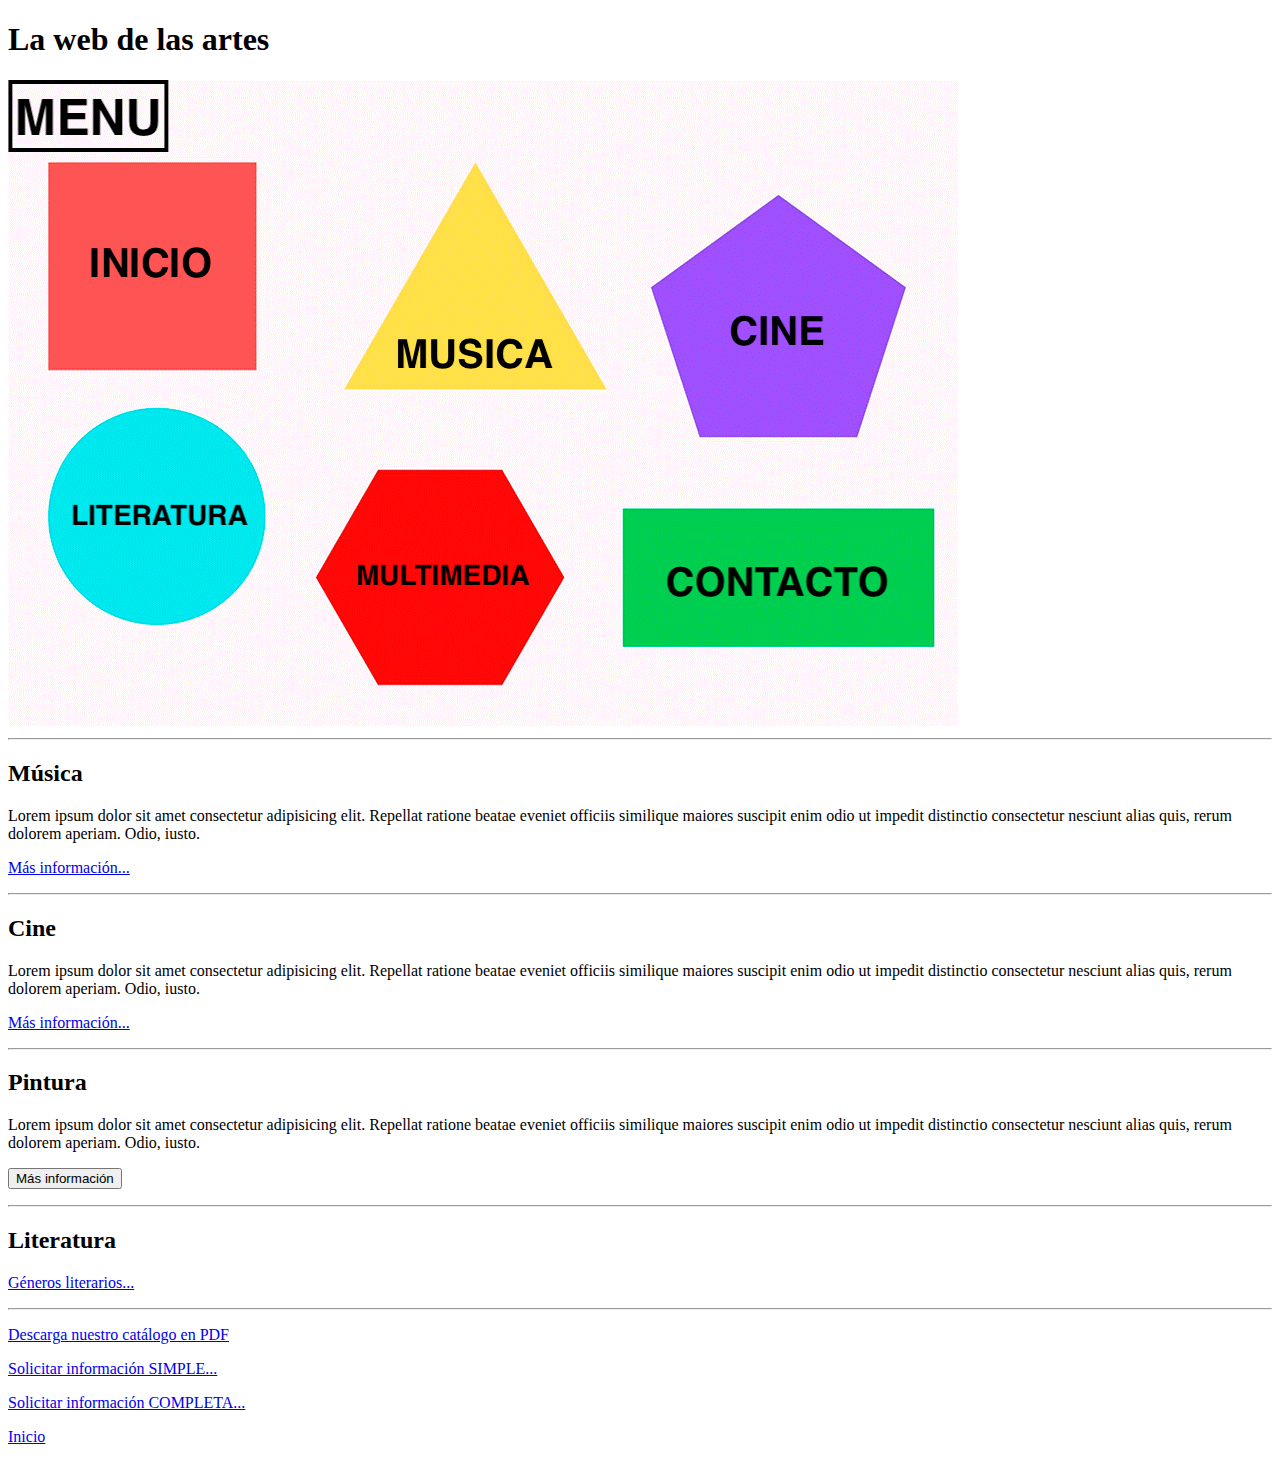
<file: index.html>
<!--Javier Pérez Pérez 1ºDAM B-->
<!DOCTYPE html>
<html lang="es">
<head>
    <meta charset="UTF-8">
    <meta name="viewport" content="width=device-width, initial-scale=1.0">
    <title>Musicando</title>
    <link rel="styleshett" href="css/estilos.css">
    <link rel="icon" type="image/png" sizes="96x96" href="images/favicon-96x96.png">
</head>
<div class="header">
    <header>
        <h1 id="Inicio">La web de las artes</h1>
    </header>
</div>
<div class="body">
    <body>
        <div class="mapa">
            <img src="images/figuras-menu.png" alt="Fotografía del menú" usemap="#mapa_zonas"/>
            <map name="mapa_zonas">
                <area shape="rect" coords="42,81,247,292" href="index.html">
                <area shape="poly" coords="338,309,468,88,597,307" href="html/musica.html">
                <area shape="poly" coords="770,115,646,208,694,356,850,355,897,208" href="html/cine.html">
                <area shape="circle" coords="148,435,110" href="html/generosLiterarios.html">
                <area shape="poly" coords="372,391,496,393,556,497,494,602,370,603,308,498" href="html/multimedia.html">
                <area shape="rect" coords="616,429,925,566" href="html/contacto.html">
            </map>
            <hr>
        </div>
        <div class="musica">
            <h2>Música</h2>
            <p>Lorem ipsum dolor sit amet consectetur adipisicing elit. Repellat ratione beatae eveniet officiis similique maiores suscipit enim odio ut impedit distinctio consectetur nesciunt alias quis, rerum dolorem aperiam. Odio, iusto.</p>
            <p><a href="html/musica.html">Más información...</a></p>
            <hr>
        </div>
        <div class="Cine">
            <h2>Cine</h2>
            <p>Lorem ipsum dolor sit amet consectetur adipisicing elit. Repellat ratione beatae eveniet officiis similique maiores suscipit enim odio ut impedit distinctio consectetur nesciunt alias quis, rerum dolorem aperiam. Odio, iusto.</p>
            <p><a href="html/cine.html">Más información...</a></p>
            <hr>
        </div>
        <div class="Pintura">
            <h2>Pintura</h2>
            <p>Lorem ipsum dolor sit amet consectetur adipisicing elit. Repellat ratione beatae eveniet officiis similique maiores suscipit enim odio ut impedit distinctio consectetur nesciunt alias quis, rerum dolorem aperiam. Odio, iusto.</p>
            <p><button onclick="alert('No disponible')">Más información</button></p>
            <hr>
        </div>
        <div class="Literatura">
            <h2>Literatura</h2>
            <p><a href="html/generosLiterarios.html">Géneros literarios...</a></p>
            <hr>
        </div>
    </body>
</div>
<div class="footer">
    <footer>
        <p><a href="pdf/Cerebro-y-musica.pdf">Descarga nuestro catálogo en PDF</a></p>
        <p><a href="mailto:nombredireccion@contacto.com" title="Dirreccion de email para solicitar información simple">Solicitar información SIMPLE...</a></p>
        <p><a href="html/contacto.html">Solicitar información COMPLETA...</a></p>
        <p><a href="#Inicio">Inicio</a></p>
    </footer>
</div>
</html>
</file>
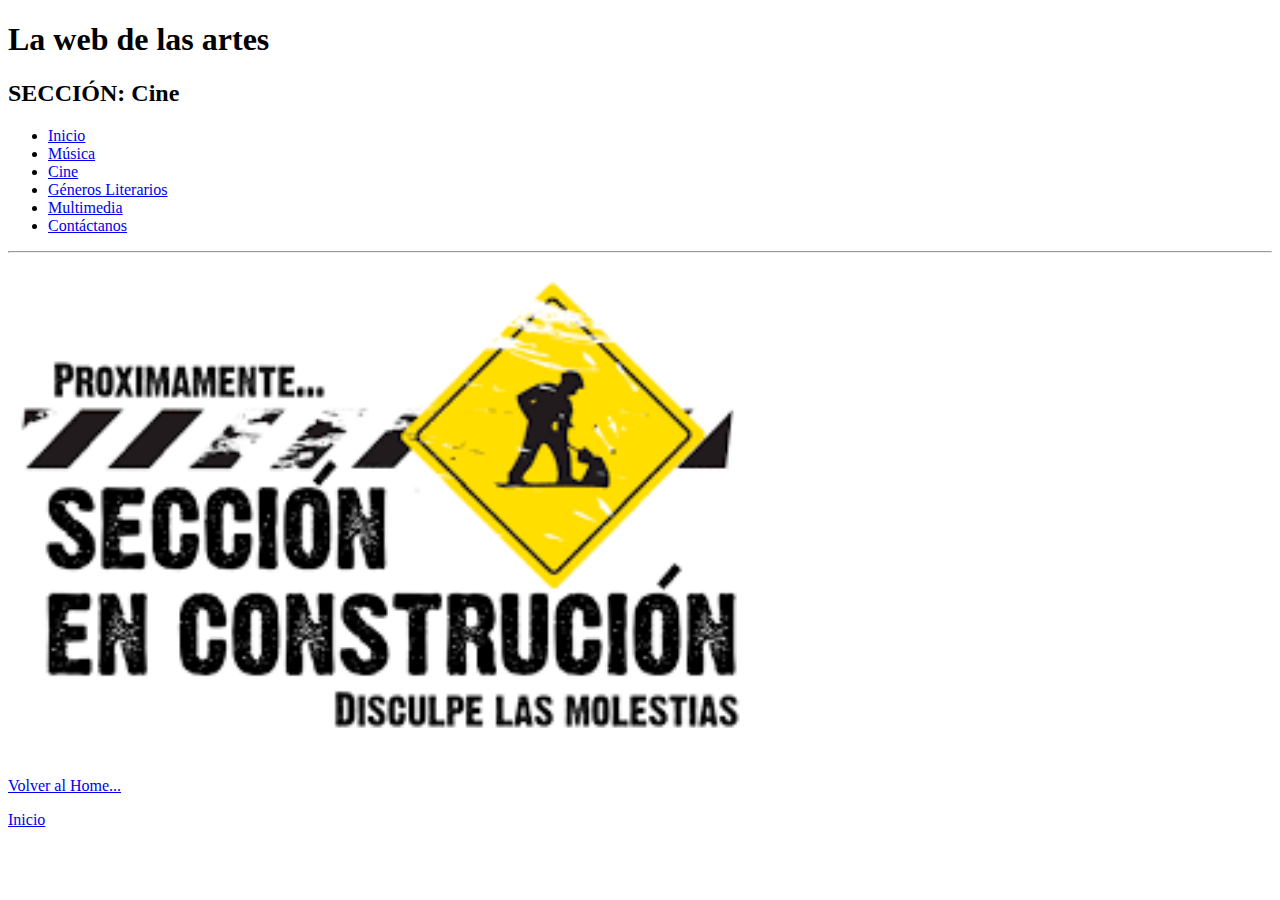
<file: html/cine.html>
<!--Javier Pérez Pérez 1ºDAM B-->
<!DOCTYPE html>
<html lang="en">
<head>
    <meta charset="UTF-8">
    <meta name="viewport" content="width=device-width, initial-scale=1.0">
    <title>Cine Musicando</title>
    <link rel="icon" type="image/png" sizes="96x96" href="../images/favicon-96x96.png">
</head>
<body>
    <h1>La web de las artes</h1>
    <h2>SECCIÓN: Cine</h2>
    <ul>
        <li><a href="../index.html">Inicio</a></li>
        <li><a href="musica.html">Música</a></li>
        <li><a href="cine.html">Cine</a></li>
        <li><a href="generosLiterarios.html">Géneros Literarios</a></li>
        <li><a href="multimedia.html">Multimedia</a></li>
        <li><a href="contacto.html">Contáctanos</a></li>
    </ul>

    <hr>

    <img style="min-width: 60%;" src="../images/seccionConstruccion.png">
    <p>
        <a href="../index.html">Volver al Home...</a>
    </p>
    <p>
        <a href="../index.html">Inicio</a>
    </p>
</body>
</html>
</file>
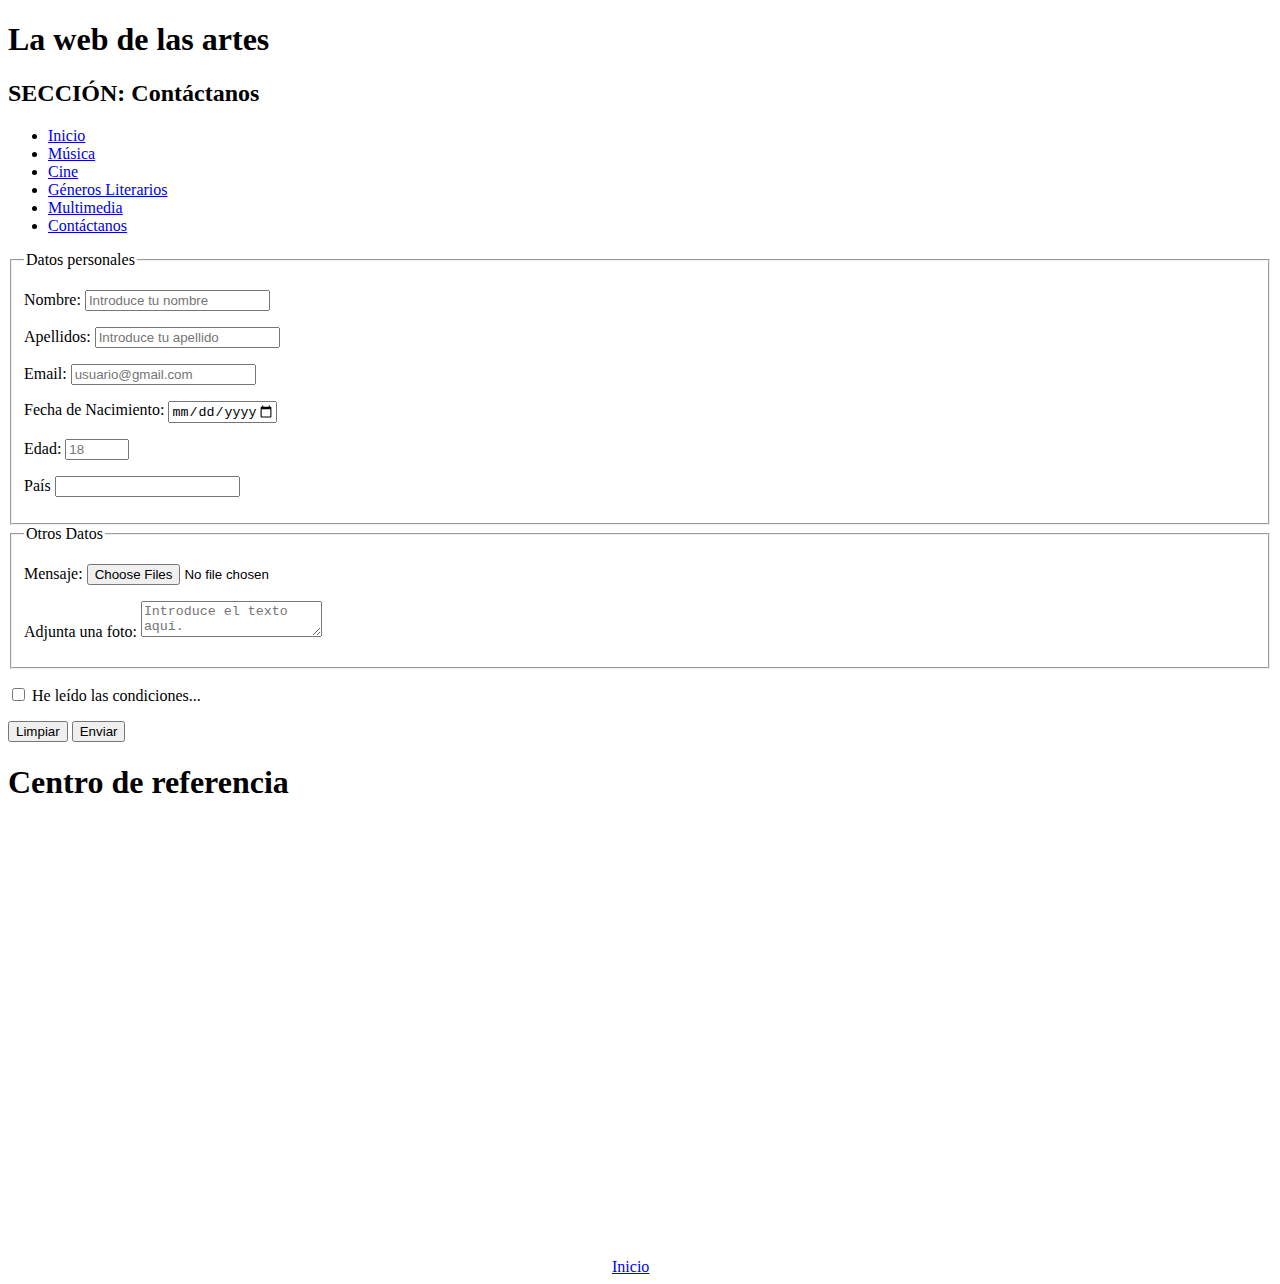
<file: html/contacto.html>
<!--Javier Pérez Pérez 1ºDAM B-->
<!DOCTYPE html>
<html lang="en">
<head>
    <meta charset="UTF-8">
    <meta name="viewport" content="width=device-width, initial-scale=1.0">
    <title>Contacto Musicando</title>
    <link rel="icon" type="image/png" sizes="96x96" href="../images/favicon-96x96.png">
</head>
<body>
    <h1>La web de las artes</h1>
        <h2>SECCIÓN: Contáctanos</h2>
        <ul>
            <li><a href="../index.html">Inicio</a></li>
            <li><a href="musica.html">Música</a></li>
            <li><a href="cine.html">Cine</a></li>
            <li><a href="generosLiterarios.html">Géneros Literarios</a></li>
            <li><a href="multimedia.html">Multimedia</a></li>
            <li><a href="contacto.html">Contáctanos</a></li>
        </ul>

        <form name="formulario" method="post" action="/manejaFormulario.php">
            <fieldset>
                <legend>Datos personales</legend>
                <p>
                    <label for="nombre">Nombre:</label>
                    <input required id="nombre" type="text" name="nombre" autocomplete="off" placeholder="Introduce tu nombre">
                </p>
                <p>
                    <label for="apellido">Apellidos:</label>
                    <input required id="apellido" type="text" name="apellido" autocomplete="off" placeholder="Introduce tu apellido">
                </p>
                <p>
                    <label for="email">Email:</label>
                    <input required id="email" type="email" name="email" autocomplete="off" placeholder="usuario@gmail.com">
                </p>
                <p>
                    <label for="fecha">Fecha de Nacimiento:</label>
                    <input id="fecha" type="date" name="fecha" min="1900-01-01" max="2024-04-01" placeholder="dd/mm/aaaa">
                </p>
                <p>
                    <label for="edad">Edad:</label>
                    <input id="edad" type="number" min="1" max="100" name="edad" autocomplete="off" placeholder="18">
                </p>
                <p>
                    <label for="paises">País</label>
                    <input type="text" list="paises">
                    <datalist id="paises">
                        <option value="España">España</option>
                        <option value="Portugal">Portugal</option>
                        <option value="Italia">Italia</option>
                        <option value="Francia">Francia</option>
                    </datalist>
                </p>
            </fieldset>
            <fieldset>
                <legend>Otros Datos</legend>
                <p>
                    <label for="adjunta">Mensaje:</label>
                    <input type="file" name="adjunta" accept=".jpg,.png" multiple>
                </p>
                <p>
                    <label for="mensaje">Adjunta una foto:</label>
                    <textarea type="text" placeholder="Introduce el texto aquí."></textarea>
                </p>
            </fieldset>
            <p>
                <input type="checkbox" name="condiciones"> He leído las condiciones...
            </p>
            <input type="reset" value="Limpiar"/>
            <input type="submit" value="Enviar"/>
        </form>
        <h1>Centro de referencia</h1>
        <iframe src="https://www.google.com/maps/embed?pb=!1m18!1m12!1m3!1d3507.7794485179547!2d-16.28582578830046!3d28.456064175660554!2m3!1f0!2f0!3f0!3m2!1i1024!2i768!4f13.1!3m3!1m2!1s0xc41cceee5a8035f%3A0xab9f2a74d9e68b51!2sCIFP%20C%C3%A9sar%20Manrique!5e0!3m2!1ses!2ses!4v1708261373169!5m2!1ses!2ses" width="600" height="450" style="border:0;" allowfullscreen="" loading="lazy" referrerpolicy="no-referrer-when-downgrade"></iframe>
        <a href="../index.html">Inicio</a>
</body>
</html>
</file>
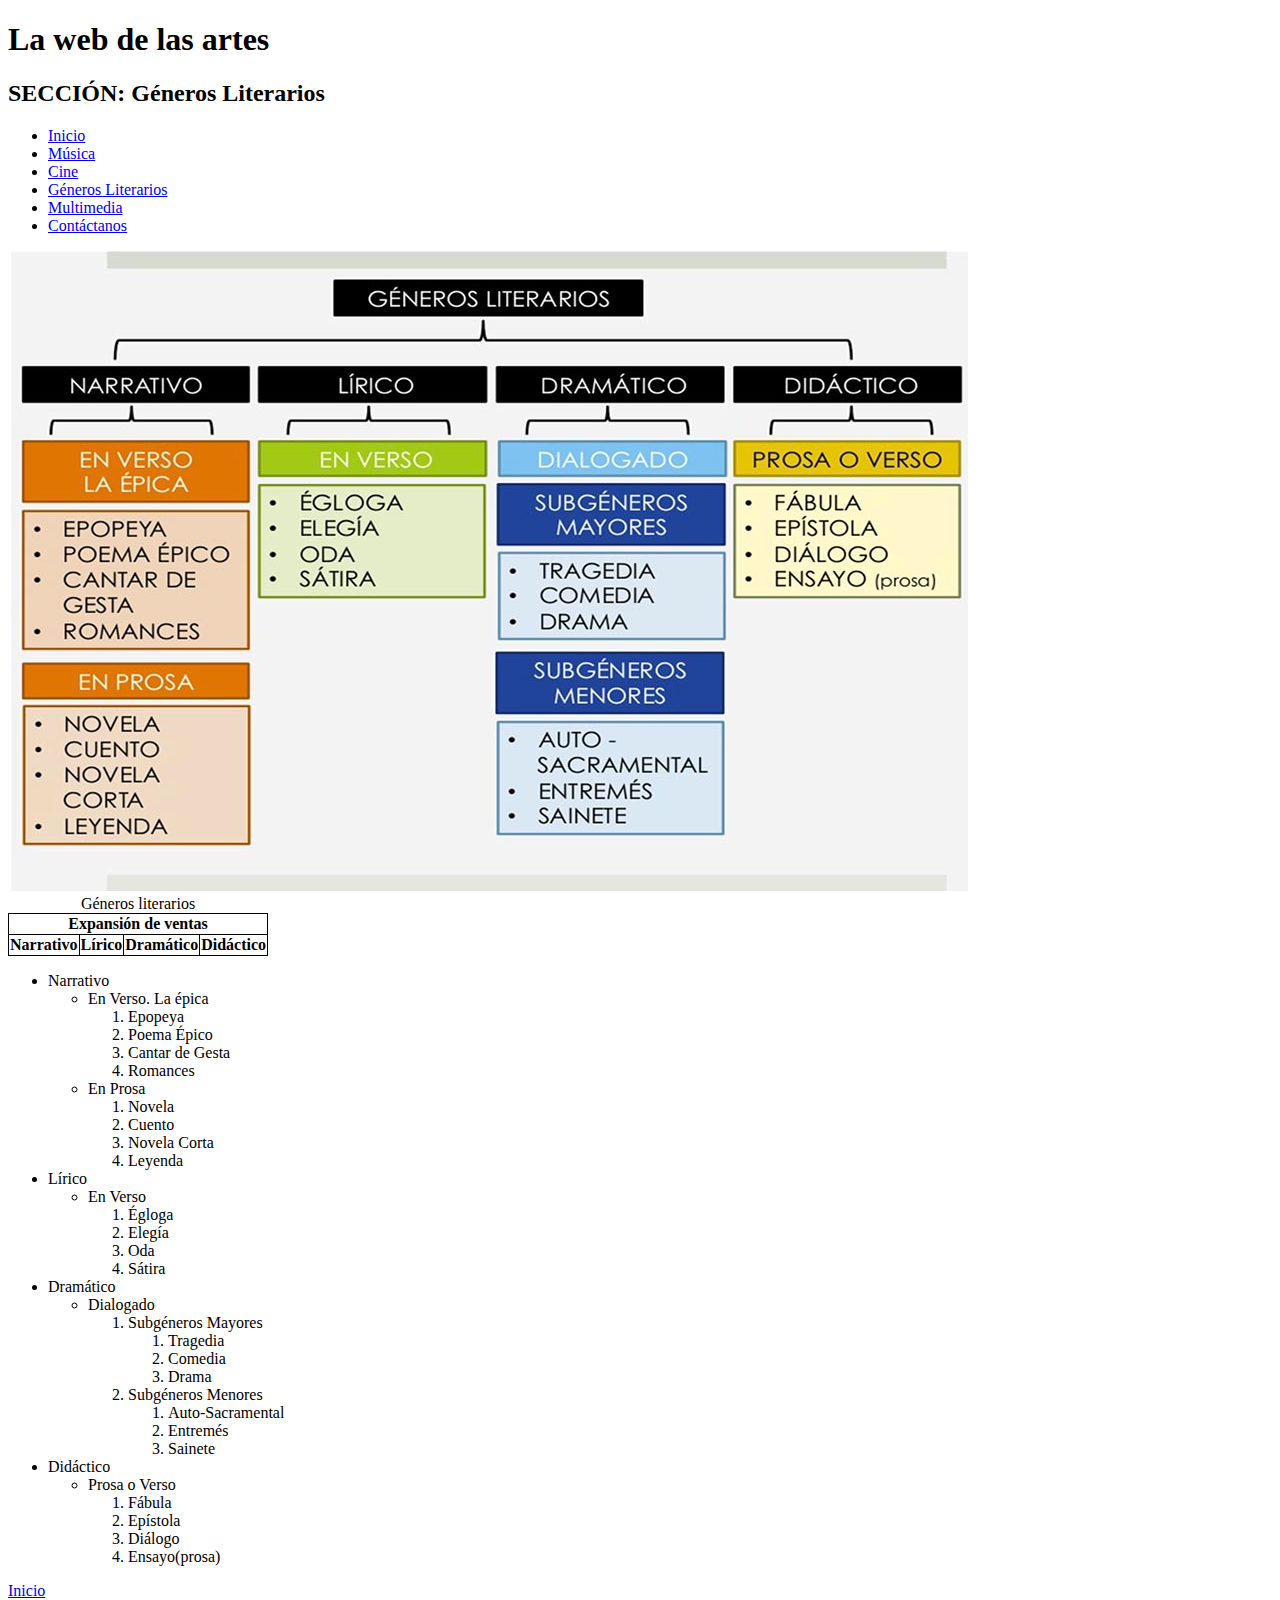
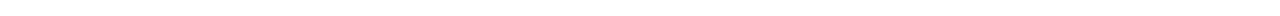
<file: html/generosLiterarios.html>
<!--Javier Pérez Pérez 1ºDAM B-->
<!DOCTYPE html>
<html lang="en">
<head>
    <meta charset="UTF-8">
    <meta name="viewport" content="width=device-width, initial-scale=1.0">
    <title>Generos Literarios Musicando</title>
    <link rel="icon" type="image/png" sizes="96x96" href="../images/favicon-96x96.png">
    <style>
        table, th, td {
          border:1px solid black;
          border-collapse: collapse;
        }
        </style>
</head>
<body>
    <h1>La web de las artes</h1>
    <h2>SECCIÓN: Géneros Literarios</h2>
    <ul>
        <li><a href="../index.html">Inicio</a></li>
        <li><a href="musica.html">Música</a></li>
        <li><a href="cine.html">Cine</a></li>
        <li><a href="generosLiterarios.html">Géneros Literarios</a></li>
        <li><a href="multimedia.html">Multimedia</a></li>
        <li><a href="contacto.html">Contáctanos</a></li>
    </ul>
    <img src="../images/géneros-literarios.jpg">
    <table>
        <caption>Géneros literarios</caption>
            <tr>
                <th colspan="4">Expansión de ventas</th>
            </tr>
            <tr>
                <th>Narrativo</th>
                <th>Lírico</th>
                <th>Dramático</th>
                <th>Didáctico</th>
            </tr>
    </table>
    <ul>
        <li>Narrativo</li>
            <ul>
                <li>En Verso. La épica</li>
                <ol>
                    <li>Epopeya</li>
                    <li>Poema Épico</li>
                    <li>Cantar de Gesta</li>
                    <li>Romances</li>
                </ol>
                <li>En Prosa</li>
                <ol>
                    <li>Novela</li>
                    <li>Cuento</li>
                    <li>Novela Corta</li>
                    <li>Leyenda</li>
                </ol>
            </ul>
        <li>Lírico</li>
            <ul>
                <li>En Verso</li>
                <ol>
                    <li>Égloga</li>
                    <li>Elegía</li>
                    <li>Oda</li>
                    <li>Sátira</li>
                </ol>
            </ul>
        <li>Dramático</li>
            <ul>
                <li>Dialogado</li>
                <ol>
                    <li>Subgéneros Mayores</li>
                    <ol>
                        <li>Tragedia</li>
                        <li>Comedia</li>
                        <li>Drama</li>
                    </ol>
                    <li>Subgéneros Menores</li>
                    <ol>
                        <li>Auto-Sacramental</li>
                        <li>Entremés</li>
                        <li>Sainete</li>
                    </ol>
                </ol>
            </ul>
        <li>Didáctico</li>
            <ul>
                <li>Prosa o Verso</li>
                <ol>
                    <li>Fábula</li>
                    <li>Epístola</li>
                    <li>Diálogo</li>
                    <li>Ensayo(prosa)</li>
                </ol>
            </ul>
    </ul>
    <p><a href="../index.html">Inicio</a></li></p>
</body>
</html>
</file>
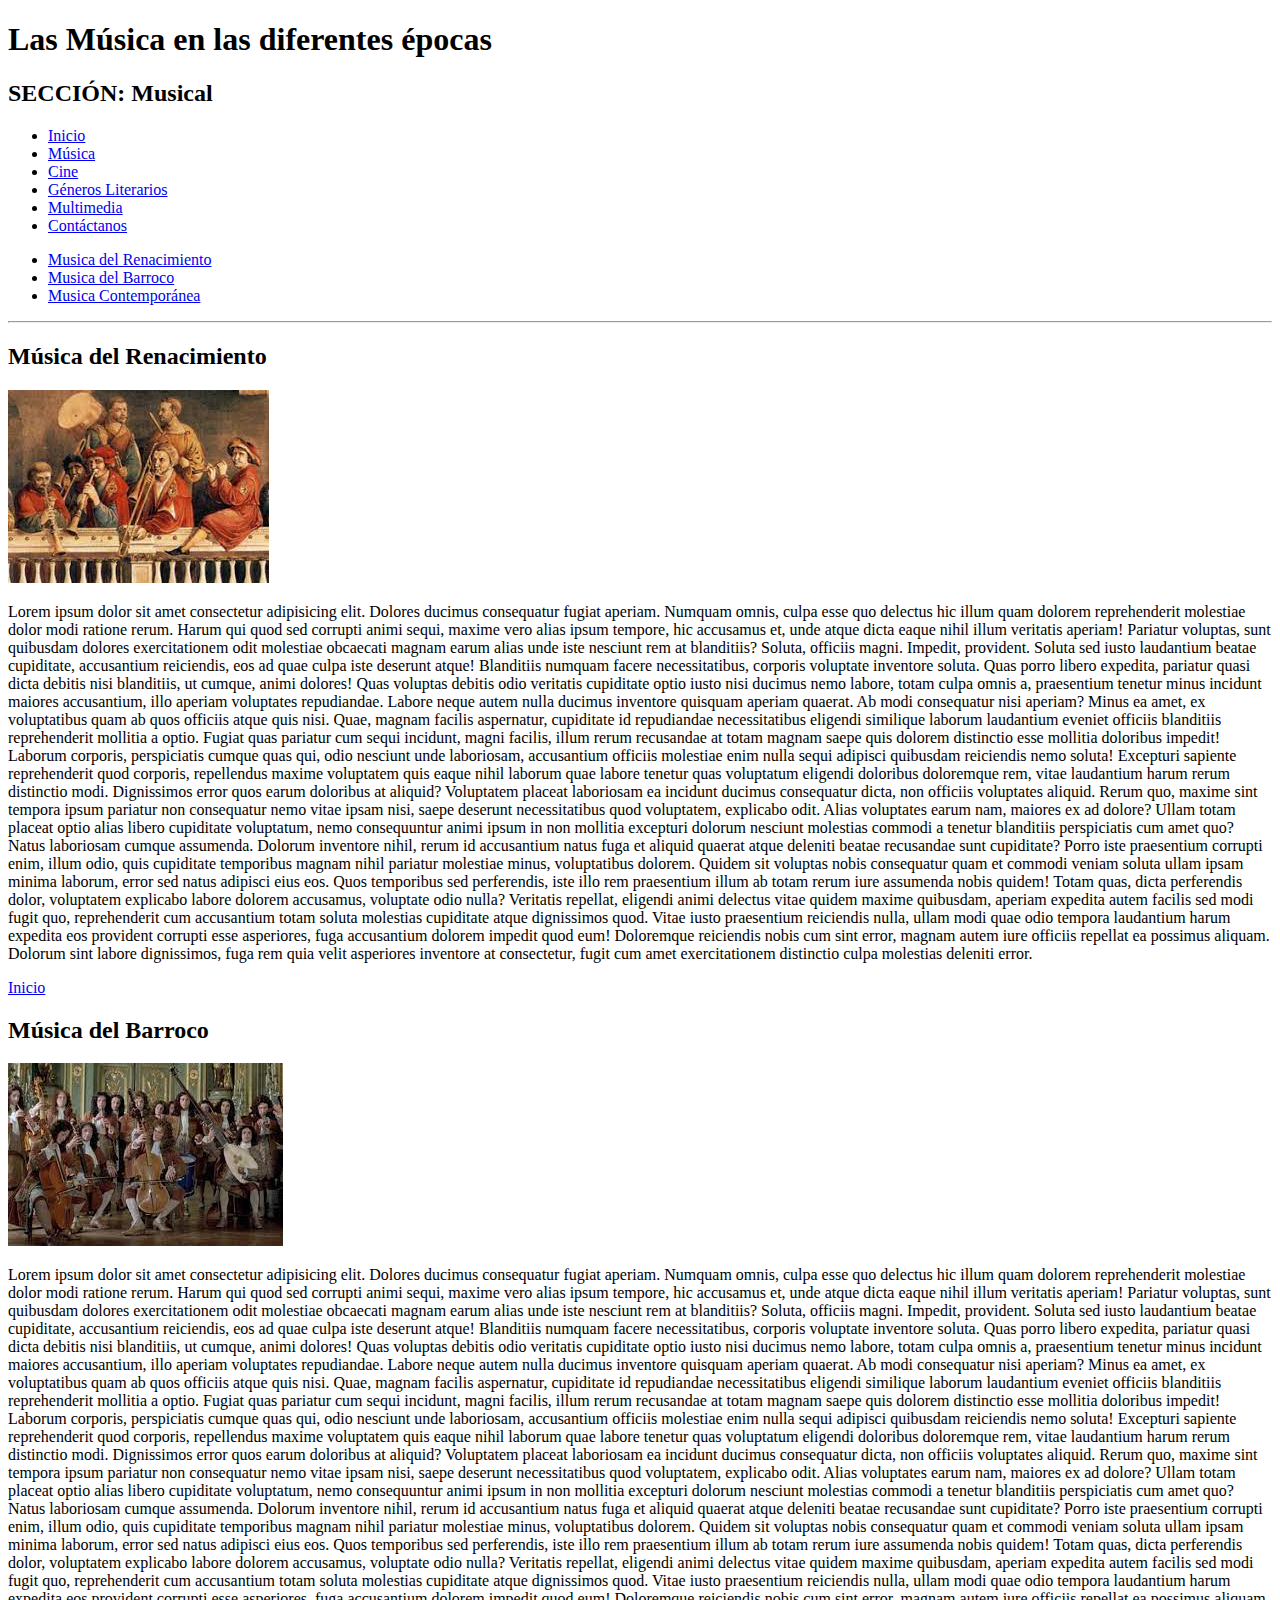
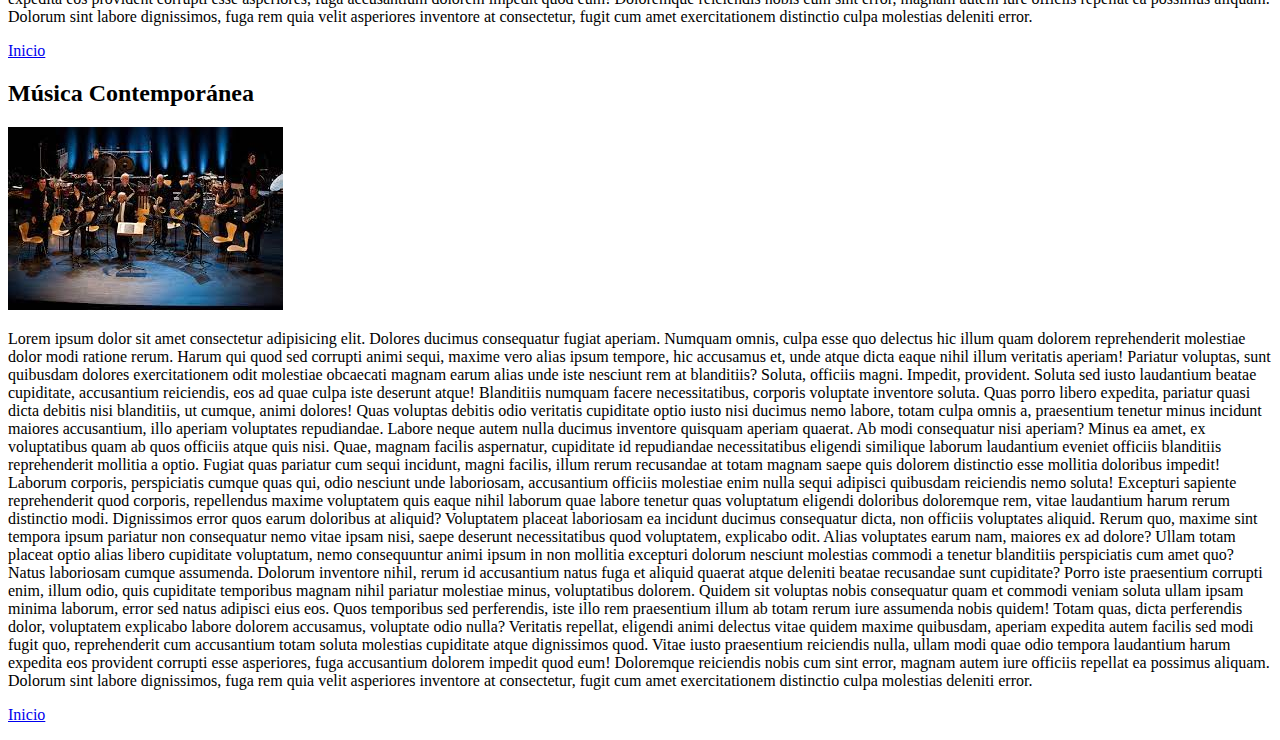
<file: html/musica.html>
<!--Javier Pérez Pérez 1ºDAM B-->
<!DOCTYPE html>
<html lang="en">
<head>
    <meta charset="UTF-8">
    <meta name="viewport" content="width=device-width, initial-scale=1.0">
    <title>Musica, Musicando</title>
    <link rel="icon" type="image/png" sizes="96x96" href="../images/favicon-96x96.png">
</head>
<div>
    <header>
        <h1>Las Música en las diferentes épocas</h1>
        <h2>SECCIÓN: Musical</h2>
        <ul>
            <li><a href="../index.html">Inicio</a></li>
            <li><a href="musica.html">Música</a></li>
            <li><a href="cine.html">Cine</a></li>
            <li><a href="generosLiterarios.html">Géneros Literarios</a></li>
            <li><a href="multimedia.html">Multimedia</a></li>
            <li><a href="contacto.html">Contáctanos</a></li>
            <p></p>
            <li><a href="#Renacimiento">Musica del Renacimiento</a></li>
            <li><a href="#Barroco">Musica del Barroco</a></li>
            <li><a href="#Contemporanea">Musica Contemporánea</a></li>
        </ul>
        <hr>
    </header>
</div>
<div class="body">
    <body>
        <h2 id="Renacimiento">Música del Renacimiento</h2>
        <img src="../images/musicaRenacimiento.jpeg" alt="Fotografía del Renacimiento"/>
        <p>Lorem ipsum dolor sit amet consectetur adipisicing elit. Dolores ducimus consequatur fugiat aperiam. Numquam omnis, culpa esse quo delectus hic illum quam dolorem reprehenderit molestiae dolor modi ratione rerum. Harum qui quod sed corrupti animi sequi, maxime vero alias ipsum tempore, hic accusamus et, unde atque dicta eaque nihil illum veritatis aperiam! Pariatur voluptas, sunt quibusdam dolores exercitationem odit molestiae obcaecati magnam earum alias unde iste nesciunt rem at blanditiis? Soluta, officiis magni. Impedit, provident. Soluta sed iusto laudantium beatae cupiditate, accusantium reiciendis, eos ad quae culpa iste deserunt atque! Blanditiis numquam facere necessitatibus, corporis voluptate inventore soluta. Quas porro libero expedita, pariatur quasi dicta debitis nisi blanditiis, ut cumque, animi dolores! Quas voluptas debitis odio veritatis cupiditate optio iusto nisi ducimus nemo labore, totam culpa omnis a, praesentium tenetur minus incidunt maiores accusantium, illo aperiam voluptates repudiandae. Labore neque autem nulla ducimus inventore quisquam aperiam quaerat. Ab modi consequatur nisi aperiam? Minus ea amet, ex voluptatibus quam ab quos officiis atque quis nisi. Quae, magnam facilis aspernatur, cupiditate id repudiandae necessitatibus eligendi similique laborum laudantium eveniet officiis blanditiis reprehenderit mollitia a optio. Fugiat quas pariatur cum sequi incidunt, magni facilis, illum rerum recusandae at totam magnam saepe quis dolorem distinctio esse mollitia doloribus impedit! Laborum corporis, perspiciatis cumque quas qui, odio nesciunt unde laboriosam, accusantium officiis molestiae enim nulla sequi adipisci quibusdam reiciendis nemo soluta! Excepturi sapiente reprehenderit quod corporis, repellendus maxime voluptatem quis eaque nihil laborum quae labore tenetur quas voluptatum eligendi doloribus doloremque rem, vitae laudantium harum rerum distinctio modi. Dignissimos error quos earum doloribus at aliquid? Voluptatem placeat laboriosam ea incidunt ducimus consequatur dicta, non officiis voluptates aliquid. Rerum quo, maxime sint tempora ipsum pariatur non consequatur nemo vitae ipsam nisi, saepe deserunt necessitatibus quod voluptatem, explicabo odit. Alias voluptates earum nam, maiores ex ad dolore? Ullam totam placeat optio alias libero cupiditate voluptatum, nemo consequuntur animi ipsum in non mollitia excepturi dolorum nesciunt molestias commodi a tenetur blanditiis perspiciatis cum amet quo? Natus laboriosam cumque assumenda. Dolorum inventore nihil, rerum id accusantium natus fuga et aliquid quaerat atque deleniti beatae recusandae sunt cupiditate? Porro iste praesentium corrupti enim, illum odio, quis cupiditate temporibus magnam nihil pariatur molestiae minus, voluptatibus dolorem. Quidem sit voluptas nobis consequatur quam et commodi veniam soluta ullam ipsam minima laborum, error sed natus adipisci eius eos. Quos temporibus sed perferendis, iste illo rem praesentium illum ab totam rerum iure assumenda nobis quidem! Totam quas, dicta perferendis dolor, voluptatem explicabo labore dolorem accusamus, voluptate odio nulla? Veritatis repellat, eligendi animi delectus vitae quidem maxime quibusdam, aperiam expedita autem facilis sed modi fugit quo, reprehenderit cum accusantium totam soluta molestias cupiditate atque dignissimos quod. Vitae iusto praesentium reiciendis nulla, ullam modi quae odio tempora laudantium harum expedita eos provident corrupti esse asperiores, fuga accusantium dolorem impedit quod eum! Doloremque reiciendis nobis cum sint error, magnam autem iure officiis repellat ea possimus aliquam. Dolorum sint labore dignissimos, fuga rem quia velit asperiores inventore at consectetur, fugit cum amet exercitationem distinctio culpa molestias deleniti error.</p>
        <p><a href="../index.html">Inicio</a></p>
        <h2 id="Barroco">Música del Barroco</h2>
        <img src="../images/musicaBarroca.jpeg" alt="Fotografía del Barroco"/>
        <p>Lorem ipsum dolor sit amet consectetur adipisicing elit. Dolores ducimus consequatur fugiat aperiam. Numquam omnis, culpa esse quo delectus hic illum quam dolorem reprehenderit molestiae dolor modi ratione rerum. Harum qui quod sed corrupti animi sequi, maxime vero alias ipsum tempore, hic accusamus et, unde atque dicta eaque nihil illum veritatis aperiam! Pariatur voluptas, sunt quibusdam dolores exercitationem odit molestiae obcaecati magnam earum alias unde iste nesciunt rem at blanditiis? Soluta, officiis magni. Impedit, provident. Soluta sed iusto laudantium beatae cupiditate, accusantium reiciendis, eos ad quae culpa iste deserunt atque! Blanditiis numquam facere necessitatibus, corporis voluptate inventore soluta. Quas porro libero expedita, pariatur quasi dicta debitis nisi blanditiis, ut cumque, animi dolores! Quas voluptas debitis odio veritatis cupiditate optio iusto nisi ducimus nemo labore, totam culpa omnis a, praesentium tenetur minus incidunt maiores accusantium, illo aperiam voluptates repudiandae. Labore neque autem nulla ducimus inventore quisquam aperiam quaerat. Ab modi consequatur nisi aperiam? Minus ea amet, ex voluptatibus quam ab quos officiis atque quis nisi. Quae, magnam facilis aspernatur, cupiditate id repudiandae necessitatibus eligendi similique laborum laudantium eveniet officiis blanditiis reprehenderit mollitia a optio. Fugiat quas pariatur cum sequi incidunt, magni facilis, illum rerum recusandae at totam magnam saepe quis dolorem distinctio esse mollitia doloribus impedit! Laborum corporis, perspiciatis cumque quas qui, odio nesciunt unde laboriosam, accusantium officiis molestiae enim nulla sequi adipisci quibusdam reiciendis nemo soluta! Excepturi sapiente reprehenderit quod corporis, repellendus maxime voluptatem quis eaque nihil laborum quae labore tenetur quas voluptatum eligendi doloribus doloremque rem, vitae laudantium harum rerum distinctio modi. Dignissimos error quos earum doloribus at aliquid? Voluptatem placeat laboriosam ea incidunt ducimus consequatur dicta, non officiis voluptates aliquid. Rerum quo, maxime sint tempora ipsum pariatur non consequatur nemo vitae ipsam nisi, saepe deserunt necessitatibus quod voluptatem, explicabo odit. Alias voluptates earum nam, maiores ex ad dolore? Ullam totam placeat optio alias libero cupiditate voluptatum, nemo consequuntur animi ipsum in non mollitia excepturi dolorum nesciunt molestias commodi a tenetur blanditiis perspiciatis cum amet quo? Natus laboriosam cumque assumenda. Dolorum inventore nihil, rerum id accusantium natus fuga et aliquid quaerat atque deleniti beatae recusandae sunt cupiditate? Porro iste praesentium corrupti enim, illum odio, quis cupiditate temporibus magnam nihil pariatur molestiae minus, voluptatibus dolorem. Quidem sit voluptas nobis consequatur quam et commodi veniam soluta ullam ipsam minima laborum, error sed natus adipisci eius eos. Quos temporibus sed perferendis, iste illo rem praesentium illum ab totam rerum iure assumenda nobis quidem! Totam quas, dicta perferendis dolor, voluptatem explicabo labore dolorem accusamus, voluptate odio nulla? Veritatis repellat, eligendi animi delectus vitae quidem maxime quibusdam, aperiam expedita autem facilis sed modi fugit quo, reprehenderit cum accusantium totam soluta molestias cupiditate atque dignissimos quod. Vitae iusto praesentium reiciendis nulla, ullam modi quae odio tempora laudantium harum expedita eos provident corrupti esse asperiores, fuga accusantium dolorem impedit quod eum! Doloremque reiciendis nobis cum sint error, magnam autem iure officiis repellat ea possimus aliquam. Dolorum sint labore dignissimos, fuga rem quia velit asperiores inventore at consectetur, fugit cum amet exercitationem distinctio culpa molestias deleniti error.</p>
        <p><a href="../index.html">Inicio</a></p>
        <h2 id="Contemporanea">Música Contemporánea</h2>
        <img src="../images/musicaContemporanea.jpeg" alt="Fotografía del Contemporanea"/>
        <p>Lorem ipsum dolor sit amet consectetur adipisicing elit. Dolores ducimus consequatur fugiat aperiam. Numquam omnis, culpa esse quo delectus hic illum quam dolorem reprehenderit molestiae dolor modi ratione rerum. Harum qui quod sed corrupti animi sequi, maxime vero alias ipsum tempore, hic accusamus et, unde atque dicta eaque nihil illum veritatis aperiam! Pariatur voluptas, sunt quibusdam dolores exercitationem odit molestiae obcaecati magnam earum alias unde iste nesciunt rem at blanditiis? Soluta, officiis magni. Impedit, provident. Soluta sed iusto laudantium beatae cupiditate, accusantium reiciendis, eos ad quae culpa iste deserunt atque! Blanditiis numquam facere necessitatibus, corporis voluptate inventore soluta. Quas porro libero expedita, pariatur quasi dicta debitis nisi blanditiis, ut cumque, animi dolores! Quas voluptas debitis odio veritatis cupiditate optio iusto nisi ducimus nemo labore, totam culpa omnis a, praesentium tenetur minus incidunt maiores accusantium, illo aperiam voluptates repudiandae. Labore neque autem nulla ducimus inventore quisquam aperiam quaerat. Ab modi consequatur nisi aperiam? Minus ea amet, ex voluptatibus quam ab quos officiis atque quis nisi. Quae, magnam facilis aspernatur, cupiditate id repudiandae necessitatibus eligendi similique laborum laudantium eveniet officiis blanditiis reprehenderit mollitia a optio. Fugiat quas pariatur cum sequi incidunt, magni facilis, illum rerum recusandae at totam magnam saepe quis dolorem distinctio esse mollitia doloribus impedit! Laborum corporis, perspiciatis cumque quas qui, odio nesciunt unde laboriosam, accusantium officiis molestiae enim nulla sequi adipisci quibusdam reiciendis nemo soluta! Excepturi sapiente reprehenderit quod corporis, repellendus maxime voluptatem quis eaque nihil laborum quae labore tenetur quas voluptatum eligendi doloribus doloremque rem, vitae laudantium harum rerum distinctio modi. Dignissimos error quos earum doloribus at aliquid? Voluptatem placeat laboriosam ea incidunt ducimus consequatur dicta, non officiis voluptates aliquid. Rerum quo, maxime sint tempora ipsum pariatur non consequatur nemo vitae ipsam nisi, saepe deserunt necessitatibus quod voluptatem, explicabo odit. Alias voluptates earum nam, maiores ex ad dolore? Ullam totam placeat optio alias libero cupiditate voluptatum, nemo consequuntur animi ipsum in non mollitia excepturi dolorum nesciunt molestias commodi a tenetur blanditiis perspiciatis cum amet quo? Natus laboriosam cumque assumenda. Dolorum inventore nihil, rerum id accusantium natus fuga et aliquid quaerat atque deleniti beatae recusandae sunt cupiditate? Porro iste praesentium corrupti enim, illum odio, quis cupiditate temporibus magnam nihil pariatur molestiae minus, voluptatibus dolorem. Quidem sit voluptas nobis consequatur quam et commodi veniam soluta ullam ipsam minima laborum, error sed natus adipisci eius eos. Quos temporibus sed perferendis, iste illo rem praesentium illum ab totam rerum iure assumenda nobis quidem! Totam quas, dicta perferendis dolor, voluptatem explicabo labore dolorem accusamus, voluptate odio nulla? Veritatis repellat, eligendi animi delectus vitae quidem maxime quibusdam, aperiam expedita autem facilis sed modi fugit quo, reprehenderit cum accusantium totam soluta molestias cupiditate atque dignissimos quod. Vitae iusto praesentium reiciendis nulla, ullam modi quae odio tempora laudantium harum expedita eos provident corrupti esse asperiores, fuga accusantium dolorem impedit quod eum! Doloremque reiciendis nobis cum sint error, magnam autem iure officiis repellat ea possimus aliquam. Dolorum sint labore dignissimos, fuga rem quia velit asperiores inventore at consectetur, fugit cum amet exercitationem distinctio culpa molestias deleniti error.</p>
        <p><a href="../index.html">Inicio</a></p>
    </body>
</div>
</html>
</file>
<file: css/estilos.css>
body{
    background-color: rgb(90, 220, 201);
    color: aliceblue;
}
</file>
